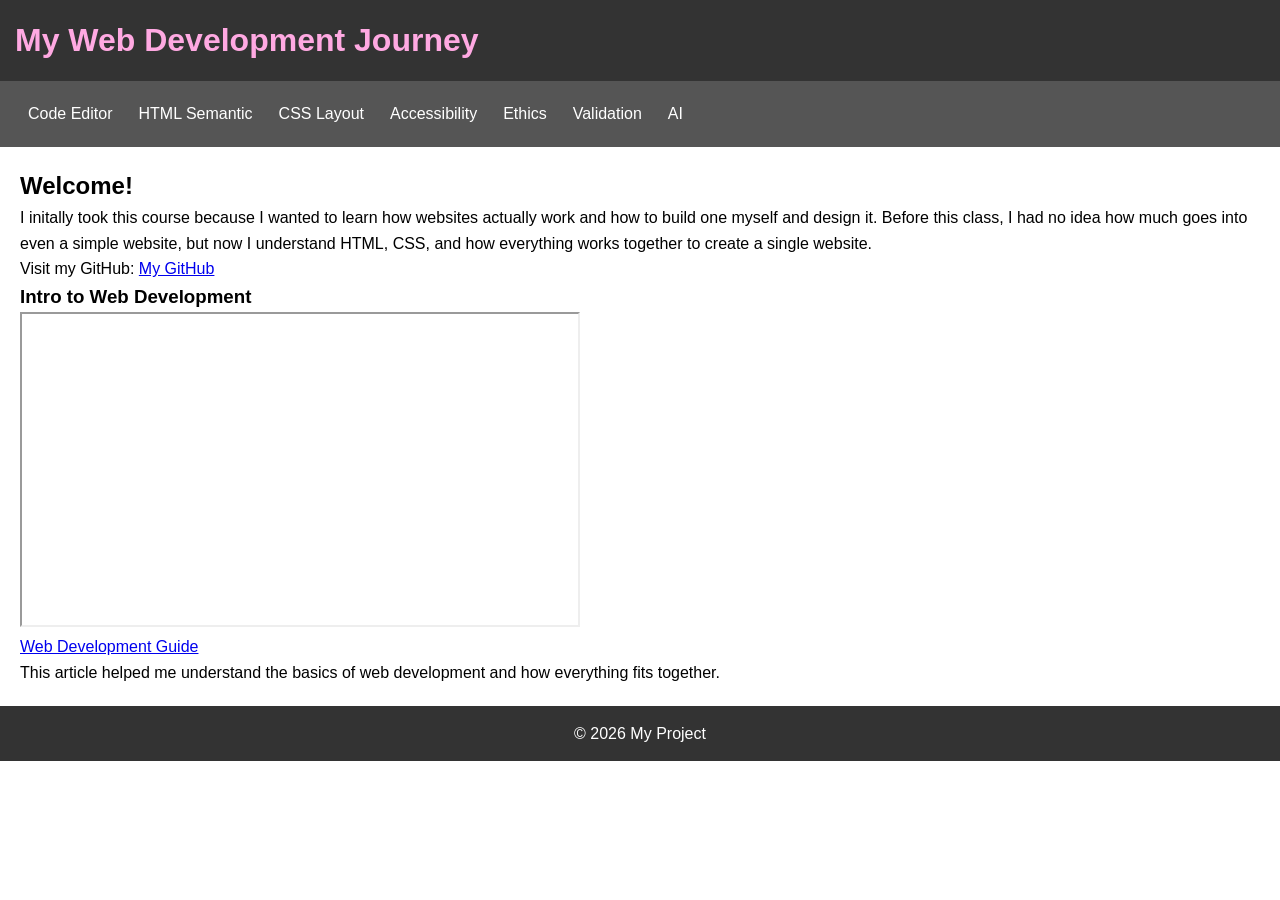
<file: index.html>
<!DOCTYPE html>
<html lang="en">
<head>
<meta charset="UTF-8">
<title>Final Project</title>
<link rel="stylesheet" href="styles.css">
</head>

<body>

<header>
  <h1>My Web Development Journey</h1>
</header>

<nav>
  <ul>
    <li><a href="editor.html">Code Editor</a></li>
    <li><a href="semantic.html">HTML Semantic</a></li>
    <li><a href="css.html">CSS Layout</a></li>
    <li><a href="accessibility.html">Accessibility</a></li>
    <li><a href="ethics.html">Ethics</a></li>
    <li><a href="validation.html">Validation</a></li>
    <li><a href="ai.html">AI</a></li>
  </ul>
</nav>

<main>
  <h2>Welcome!</h2>

  <p>
    I initally took this course because I wanted to learn how websites actually work and how to build one myself and design it. 
    Before this class, I had no idea how much goes into even a simple website, but now I understand HTML, CSS, and how everything works together to create a single website.
  </p>

  <p>
    Visit my GitHub:
    <a href="https://github.com/jtigreb1" target="_blank">My GitHub</a>
  </p>

  <h3>Intro to Web Development</h3>
  <iframe src="https://www.youtube.com/embed/UB1O30fR-EE" allowfullscreen></iframe>

  <p>
    <a class="article-link" href="https://developer.mozilla.org/en-US/docs/Learn" target="_blank">
       Web Development Guide
    </a>
  </p>

  <p>
    This article helped me understand the basics of web development and how everything fits together.
  </p>
</main>

<footer>
  <p>© 2026 My Project</p>
</footer>

</body>
</html>
</file>
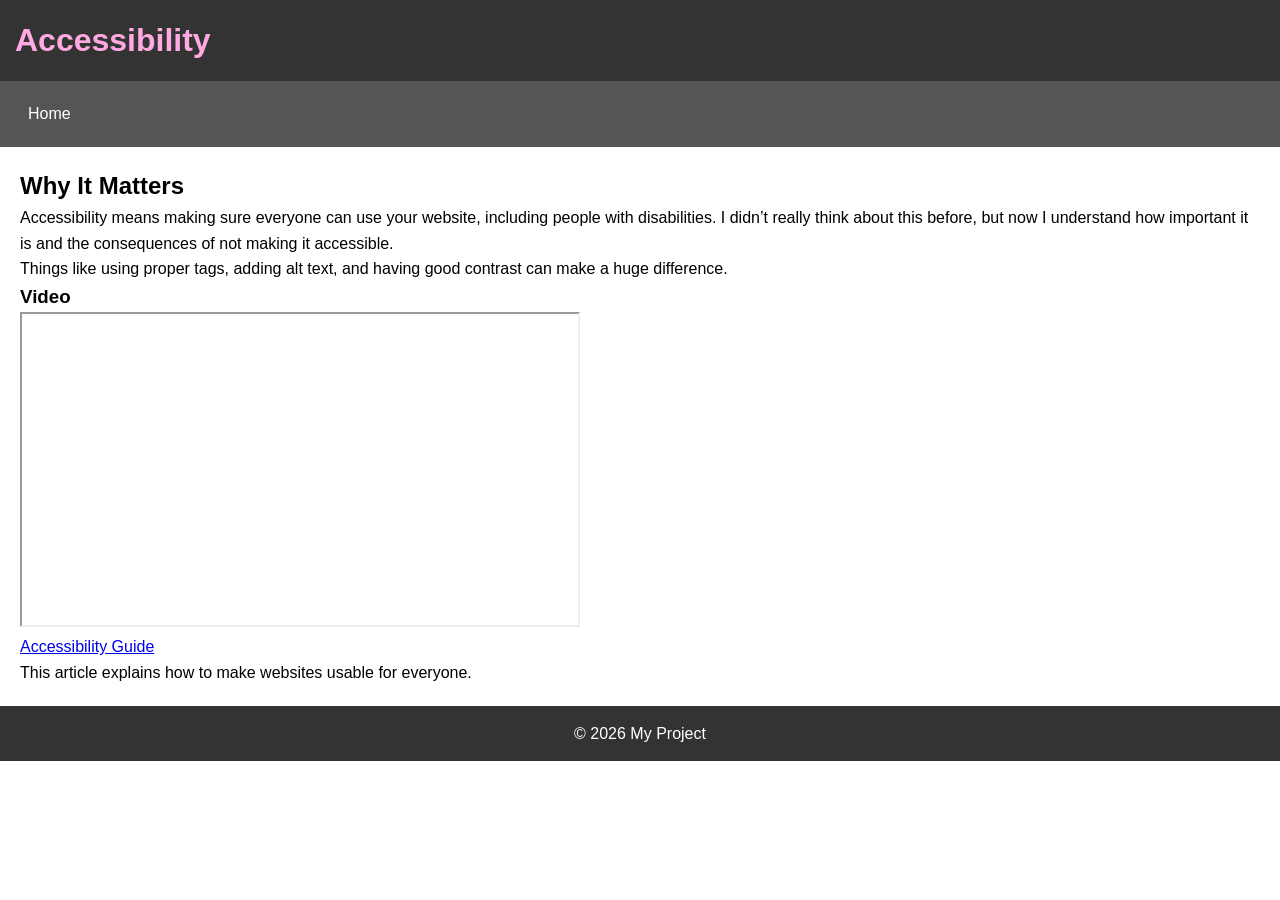
<file: accessibility.html>
<!DOCTYPE html>
<html lang="en">
<head>
<meta charset="UTF-8">
<title>Accessibility</title>
<link rel="stylesheet" href="styles.css">
</head>

<body>

<header>
  <h1>Accessibility</h1>
</header>

<nav>
  <ul>
    <li><a href="index.html">Home</a></li>
  </ul>
</nav>

<main>
  <h2>Why It Matters</h2>

  <p>
    Accessibility means making sure everyone can use your website, including people with disabilities. 
    I didn’t really think about this before, but now I understand how important it is and the consequences of not making it accessible.
  </p>

  <p>
    Things like using proper tags, adding alt text, and having good contrast can make a huge difference.
  </p>

  <h3>Video</h3>
  <iframe src="https://www.youtube.com/embed/20SHvU2PKsM" allowfullscreen></iframe>

  <p>
    <a class="article-link" href="https://developer.mozilla.org/en-US/docs/Web/Accessibility" target="_blank">
      Accessibility Guide
    </a>
  </p>

  <p>
    This article explains how to make websites usable for everyone.
  </p>
</main>

<footer>
  <p>© 2026 My Project</p>
</footer>

</body>
</html>
</file>
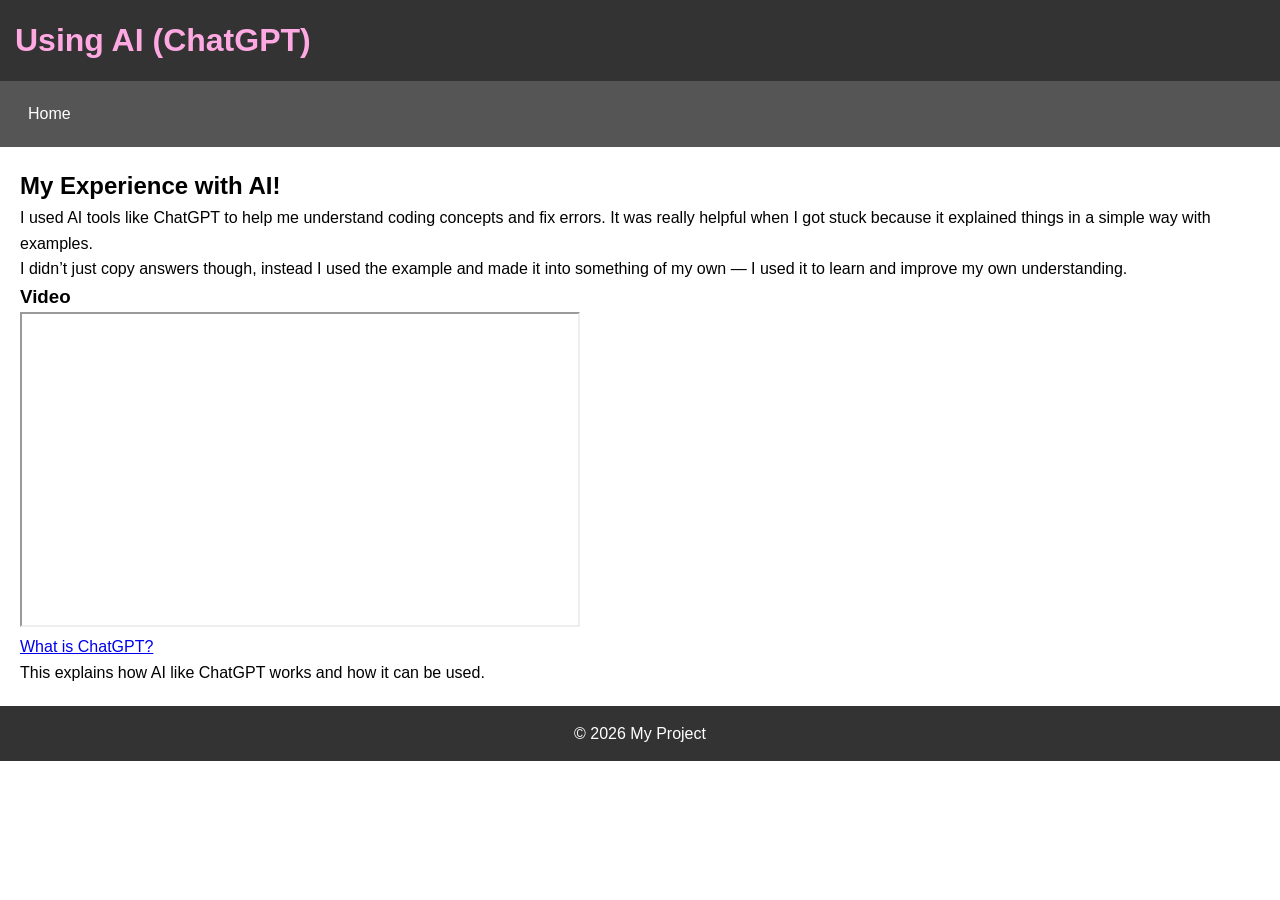
<file: ai.html>
<!DOCTYPE html>
<html lang="en">
<head>
<meta charset="UTF-8">
<title>AI</title>
<link rel="stylesheet" href="styles.css">
</head>

<body>

<header>
  <h1>Using AI (ChatGPT)</h1>
</header>

<nav>
  <ul>
    <li><a href="index.html">Home</a></li>
  </ul>
</nav>

<main>
  <h2>My Experience with AI!</h2>

  <p>
    I used AI tools like ChatGPT to help me understand coding concepts and fix errors. 
    It was really helpful when I got stuck because it explained things in a simple way with examples. 
  </p>

  <p>
    I didn’t just copy answers though, instead I used the example and made it into something of my own — I used it to learn and improve my own understanding.
  </p>

  <h3>Video</h3>
  <iframe src="https://www.youtube.com/embed/2ePf9rue1Ao" allowfullscreen></iframe>

  <p>
    <a class="article-link" href="https://openai.com/chatgpt" target="_blank">
      What is ChatGPT?
    </a>
  </p>

  <p>
    This explains how AI like ChatGPT works and how it can be used.
  </p>
</main>

<footer>
  <p>© 2026 My Project</p>
</footer>

</body>
</html>
</file>
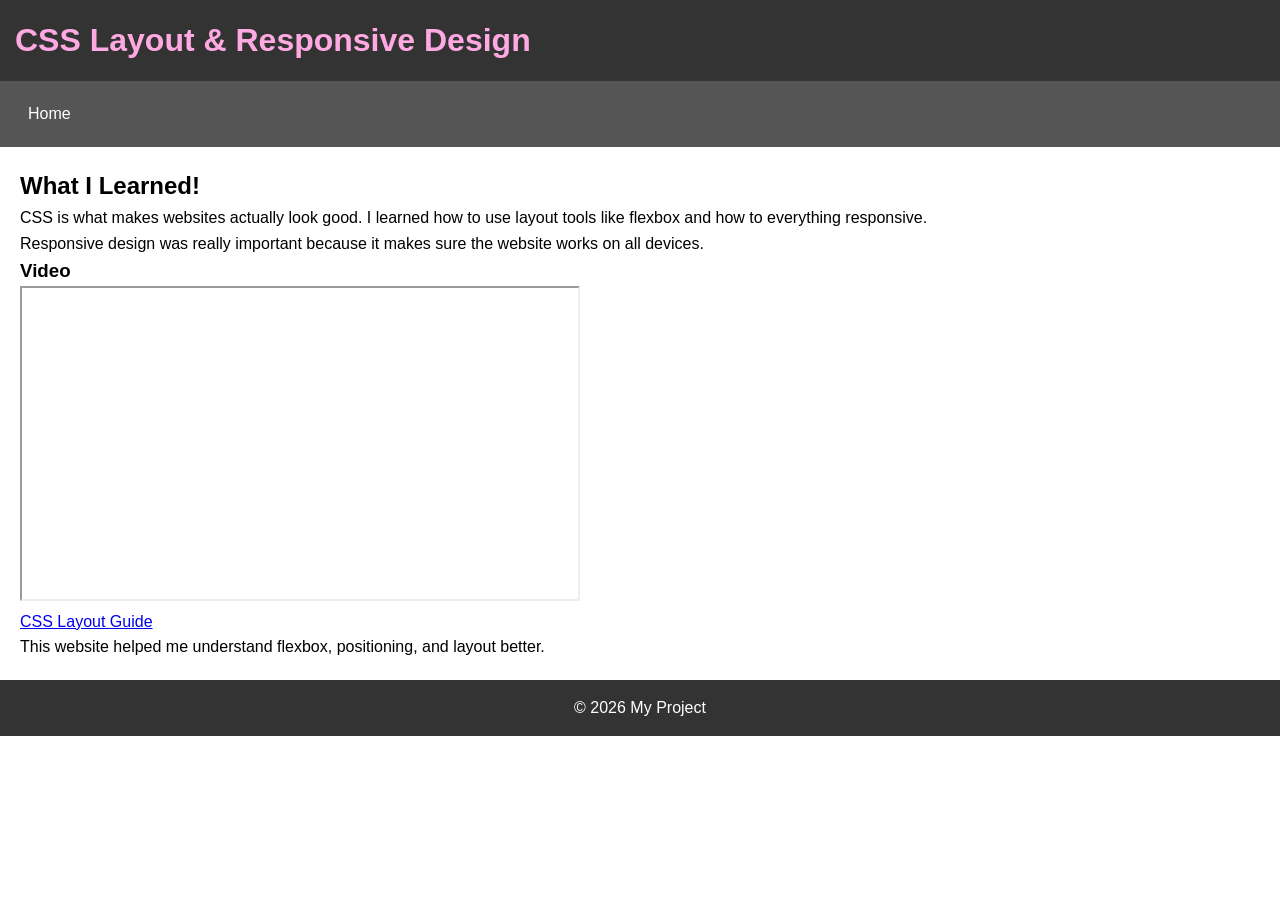
<file: css.html>
<!DOCTYPE html>
<html lang="en">
<head>
<meta charset="UTF-8">
<title>CSS Layout</title>
<link rel="stylesheet" href="styles.css">
</head>

<body>

<header>
  <h1>CSS Layout & Responsive Design</h1>
</header>

<nav>
  <ul>
    <li><a href="index.html">Home</a></li>
  </ul>
</nav>

<main>
  <h2>What I Learned!</h2>

  <p>
    CSS is what makes websites actually look good. I learned how to use layout tools like flexbox and how to everything responsive.
  </p>

  <p>
    Responsive design was really important because it makes sure the website works on all devices.
  </p>

  <h3>Video</h3>
  <iframe src="https://www.youtube.com/embed/JJSoEo8JSnc" allowfullscreen></iframe>

  <p>
    <a class="article-link" href="https://developer.mozilla.org/en-US/docs/Learn/CSS/CSS_layout" target="_blank">
      CSS Layout Guide
    </a>
  </p>

  <p>
    This website helped me understand flexbox, positioning, and layout better.
  </p>
</main>

<footer>
  <p>© 2026 My Project</p>
</footer>

</body>
</html>
</file>
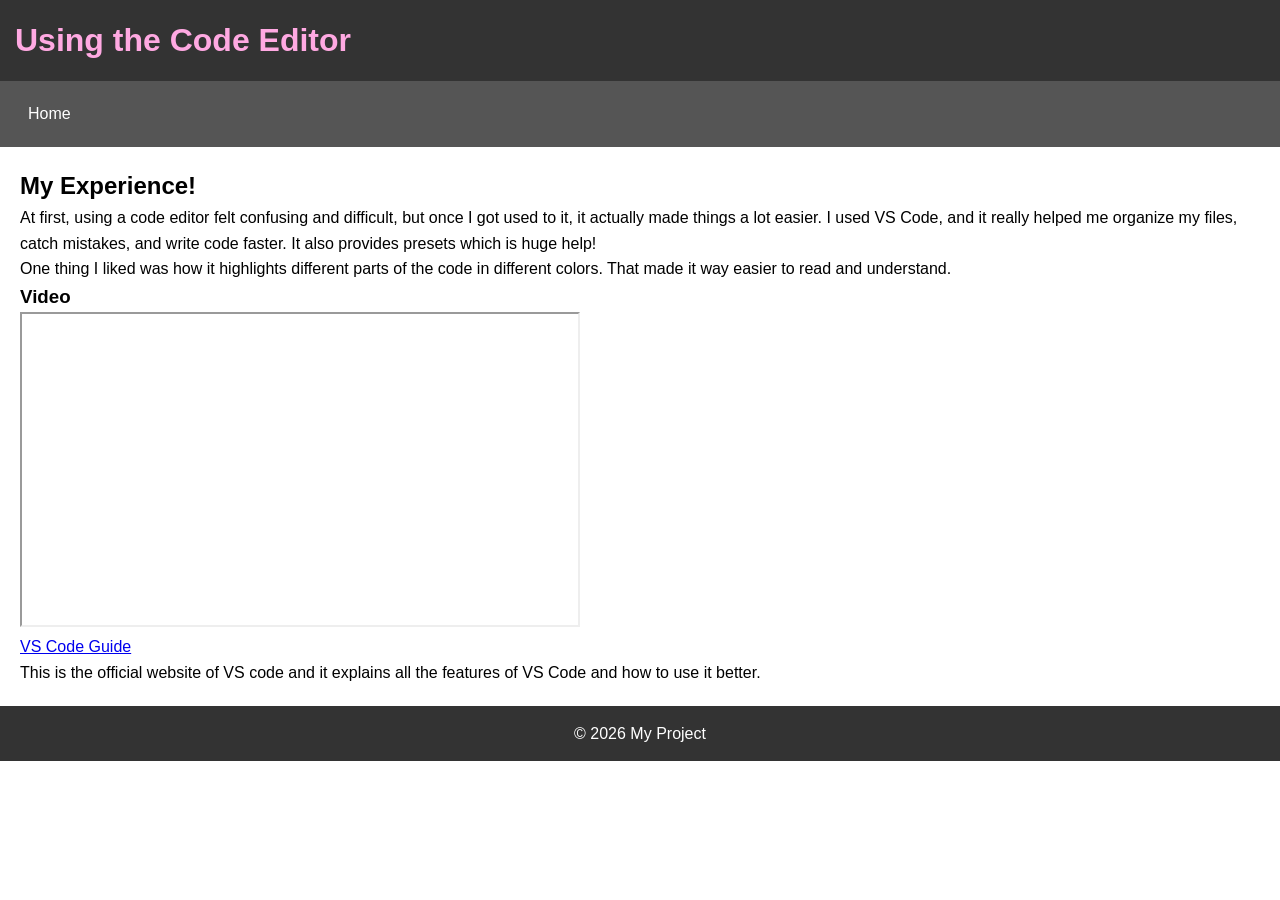
<file: editor.html>
<!DOCTYPE html>
<html lang="en">
<head>
<meta charset="UTF-8">
<title>Code Editor</title>
<link rel="stylesheet" href="styles.css">
</head>

<body>

<header>
  <h1>Using the Code Editor</h1>
</header>

<nav>
  <ul>
    <li><a href="index.html">Home</a></li>
  </ul>
</nav>

<main>
  <h2>My Experience!</h2>

  <p>
    At first, using a code editor felt confusing and difficult, but once I got used to it, it actually made things a lot easier. 
    I used VS Code, and it really helped me organize my files, catch mistakes, and write code faster. It also provides presets which is huge help!
  </p>

  <p>
    One thing I liked was how it highlights different parts of the code in different colors. That made it way easier to read and understand.
  </p>

  <h3>Video</h3>
  <iframe src="https://www.youtube.com/embed/B-s71n0dHUk" allowfullscreen></iframe>

  <p>
    <a class="article-link" href="https://code.visualstudio.com/docs" target="_blank">
      VS Code Guide
    </a>
  </p>

  <p>
    This is the official website of VS code and it explains all the features of VS Code and how to use it better.
  </p>
</main>

<footer>
  <p>© 2026 My Project</p>
</footer>

</body>
</html>
</file>
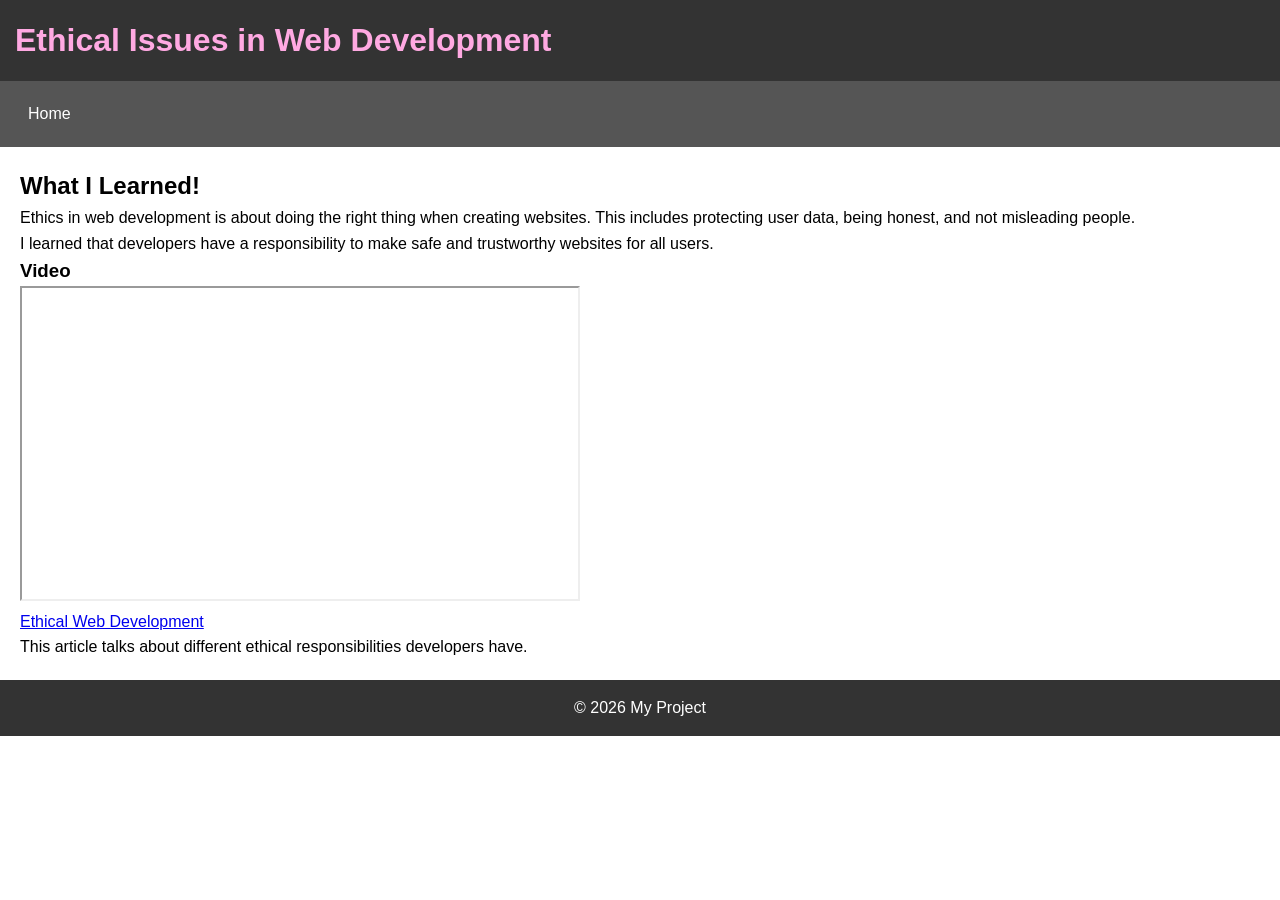
<file: ethics.html>
<!DOCTYPE html>
<html lang="en">
<head>
<meta charset="UTF-8">
<title>Ethics</title>
<link rel="stylesheet" href="styles.css">
</head>

<body>

<header>
  <h1>Ethical Issues in Web Development</h1>
</header>

<nav>
  <ul>
    <li><a href="index.html">Home</a></li>
  </ul>
</nav>

<main>
  <h2>What I Learned!</h2>

  <p>
    Ethics in web development is about doing the right thing when creating websites. 
    This includes protecting user data, being honest, and not misleading people.
  </p>

  <p>
    I learned that developers have a responsibility to make safe and trustworthy websites for all users.
  </p>

  <h3>Video</h3>
 <iframe src="https://www.youtube.com/embed/3e2x0Yh3k5A" allowfullscreen></iframe>

  <p>
    <a class="article-link" href="https://www.techtarget.com/searchsoftwarequality/tip/5-examples-of-ethical-issues-in-software-development" target="_blank">
      Ethical Web Development
    </a>
  </p>

  <p>
    This article talks about different ethical responsibilities developers have.
  </p>
</main>

<footer>
  <p>© 2026 My Project</p>
</footer>

</body>
</html>
</file>
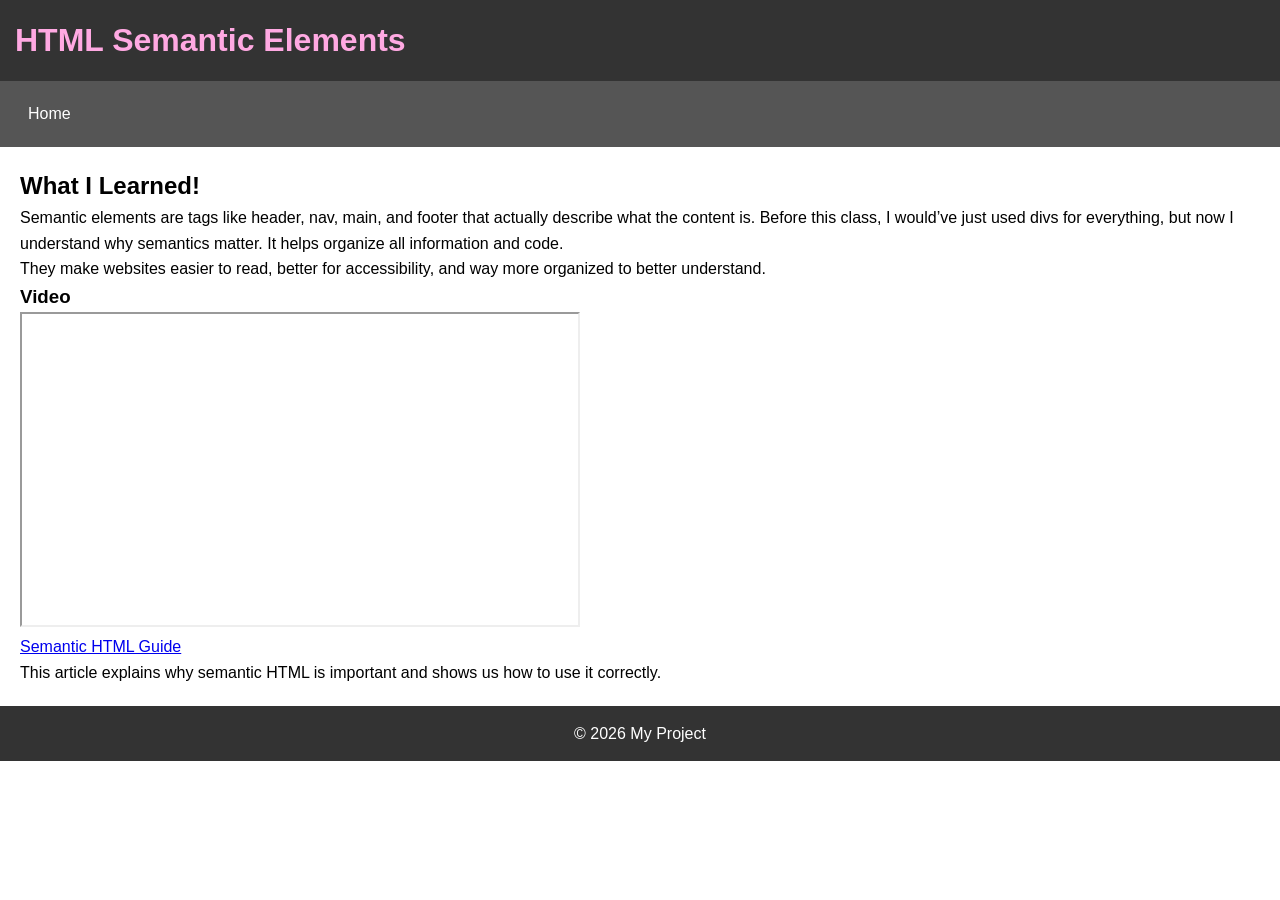
<file: semantic.html>
<!DOCTYPE html>
<html lang="en">
<head>
<meta charset="UTF-8">
<title>HTML Semantic Elements</title>
<link rel="stylesheet" href="styles.css">
</head>

<body>

<header>
  <h1>HTML Semantic Elements</h1>
</header>

<nav>
  <ul>
    <li><a href="index.html">Home</a></li>
  </ul>
</nav>

<main>
  <h2>What I Learned!</h2>

  <p>
    Semantic elements are tags like header, nav, main, and footer that actually describe what the content is. 
    Before this class, I would’ve just used divs for everything, but now I understand why semantics matter. It helps organize all information and code.
  </p>

  <p>
    They make websites easier to read, better for accessibility, and way more organized to better understand.
  </p>

  <h3>Video</h3>
  <iframe src="https://www.youtube.com/embed/kGW8Al_cga4" allowfullscreen></iframe>

  <p>
    <a class="article-link" href="https://developer.mozilla.org/en-US/docs/Glossary/Semantics" target="_blank">
      Semantic HTML Guide
    </a>
  </p>

  <p>
    This article explains why semantic HTML is important and shows us how to use it correctly.
  </p>
</main>

<footer>
  <p>© 2026 My Project</p>
</footer>

</body>
</html>
</file>
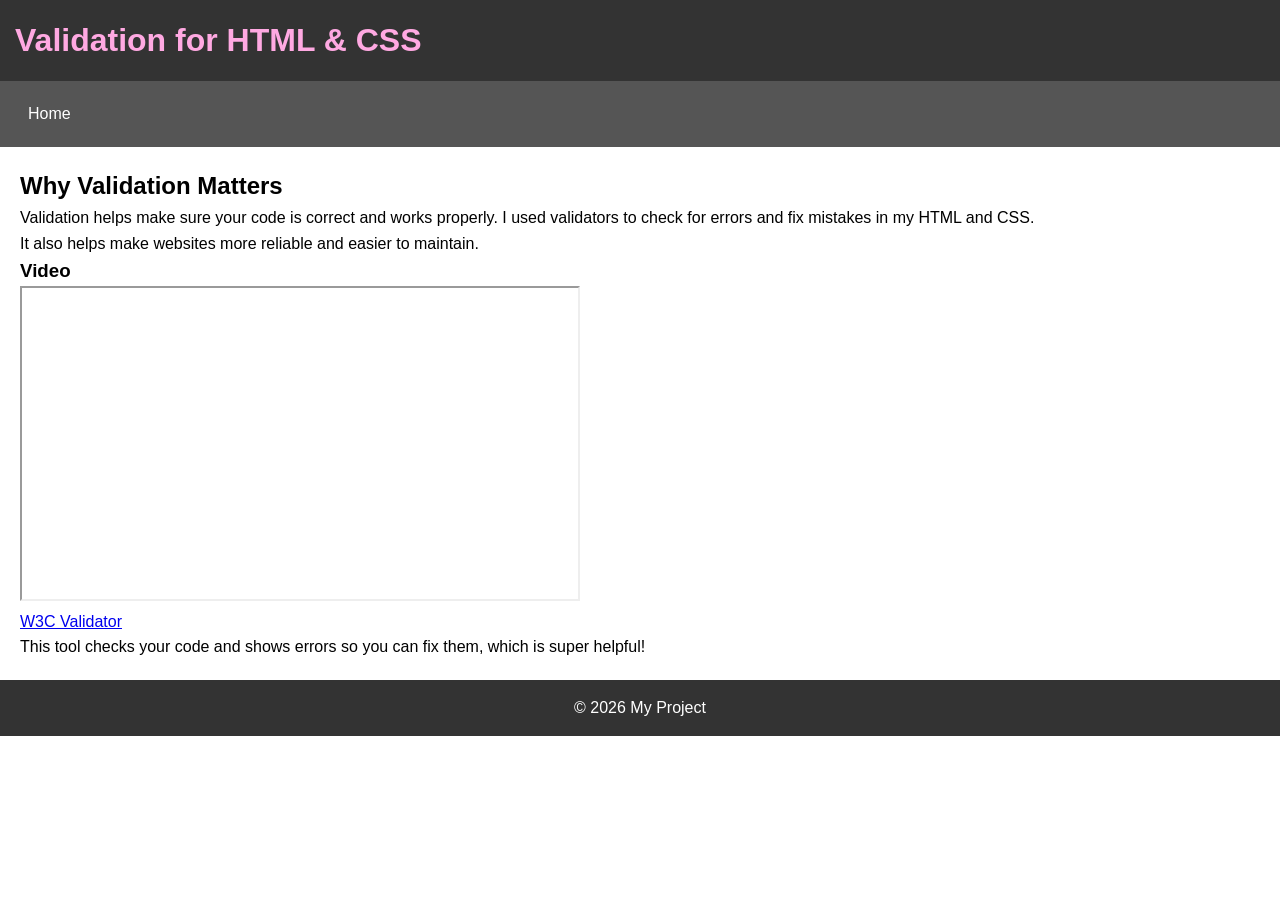
<file: validation.html>
<!DOCTYPE html>
<html lang="en">
<head>
<meta charset="UTF-8">
<title>Validation</title>
<link rel="stylesheet" href="styles.css">
</head>

<body>

<header>
  <h1>Validation for HTML & CSS</h1>
</header>

<nav>
  <ul>
    <li><a href="index.html">Home</a></li>
  </ul>
</nav>

<main>
  <h2>Why Validation Matters</h2>

  <p>
    Validation helps make sure your code is correct and works properly. 
    I used validators to check for errors and fix mistakes in my HTML and CSS.
  </p>

  <p>
    It also helps make websites more reliable and easier to maintain.
  </p>

  <h3>Video</h3>
  <iframe src="https://www.youtube.com/embed/9gTw2EDkaDQ" allowfullscreen></iframe>

  <p>
    <a class="article-link" href="https://validator.w3.org/" target="_blank">
      W3C Validator
    </a>
  </p>

  <p>
    This tool checks your code and shows errors so you can fix them, which is super helpful!
  </p>
</main>

<footer>
  <p>© 2026 My Project</p>
</footer>

</body>
</html>
</file>
<file: styles.css>
/* Reset */
* {
  margin: 0;
  padding: 0;
  box-sizing: border-box;
}

/* Body */
body {
  font-family: Arial, sans-serif;
  line-height: 1.6;
}

/* Layout */
header, nav, main, footer {
  padding: 15px;
}

header {
  background: #333;
  color: rgb(255, 169, 226);
}

nav {
  background: #555;
}

nav ul {
  display: flex;
  flex-wrap: wrap;
  list-style: none;
}

nav ul li {
  margin: 5px;
}

nav a {
  color: white;
  text-decoration: none;
  padding: 8px;
}

/* Hover effect (REQUIRED) */
nav a:hover,
.article-link:hover {
  color: rgb(119, 0, 255);
}

/* Main content */
main {
  padding: 20px;
}

/* Responsive video */
iframe {
  width: 100%;
  max-width: 560px;
  height: 315px;
}

/* Footer */
footer {
  background: #333;
  color: rgb(255, 255, 255);
  text-align: center;
}

/* Responsive Design */
@media (max-width: 600px) {
  nav ul {
    flex-direction: column;
  }
}
</file>
